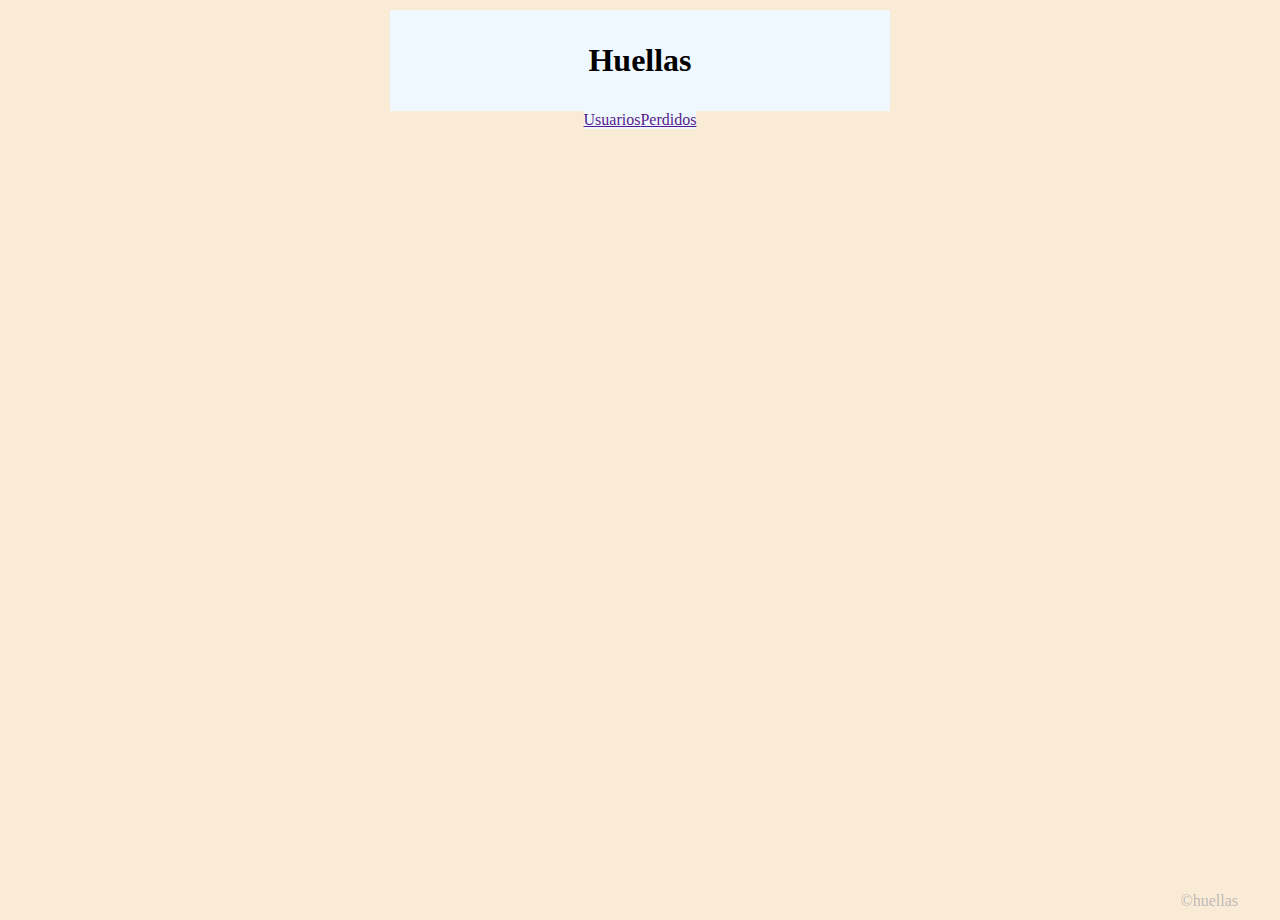
<file: proyecto/public.html>
<!DOCTYPE html>
<html lang="en">
<head>
    <meta charset="UTF-8">
    <meta http-equiv="X-UA-Compatible" content="IE=edge">
    <meta name="viewport" content="width=, initial-scale=1.0">
    <title>huellas</title>
    <link rel="stylesheet" href="stylepb.css">
</head>




<body>
        <header class="cab">
            <div class="conteiner" id="conteiner-head">
                <h1>Huellas</h1>
            </div>
        </header>

        <article class="cab">
            <div class="conteiner">
                <div id="usuarios"><a href="">Usuarios</a></div>
                <div id="perdidos"><a href="">Perdidos</a></div>
            </div>
        </article>

        


    <footer>
        <p class="mark">©huellas</p>
    </footer>
</body>
</html>
</file>
<file: proyecto/stylepb.css>
*{
    margin: 0;
    padding: 0;
    font-family: 'Times New Roman', Times, serif;
}
header{ 
    font-size: 1em;
    width: 100%;
    max-width: 500px;
    background-color: aliceblue;
    display: flex;
    flex-direction: column;
}
body{
    background-color: antiquewhite;
    padding: 10px;
    height: 100vh;
    display: flex;
    flex-direction: column;
    justify-self: unset;
    align-items: center;
}
.conteiner{
    width: 100%;
    max-width: 500px;
    align-items: center;
    background-color: aliceblue;
    display: flex;
    flex-direction: row;
}
#conteiner-head{
    display: flex;
    flex-direction: row;
    justify-content: center;
    margin: 2em 0;
    width: 100%;
    height: 100%;
}
.title{
    display: flex;
    flex-direction: column;
    align-items: center;
    justify-content: center;   
}
.title::before{
    content: '';
    width: 95%;
    height: 1px;
    background-color: #ccc;
    margin: -1em 0 2em ;
}
article{
    margin-bottom: 4em;
}
p{
    font-size: 1em;
}
footer{
    margin-bottom: auto;
    margin-top: auto;
    color: rgba(168, 168, 168, 0.74);
    display: block;
    justify-content: end;
    align-self: end;
    margin-right: 2em;
    margin-bottom: 0em;
}
</file>
